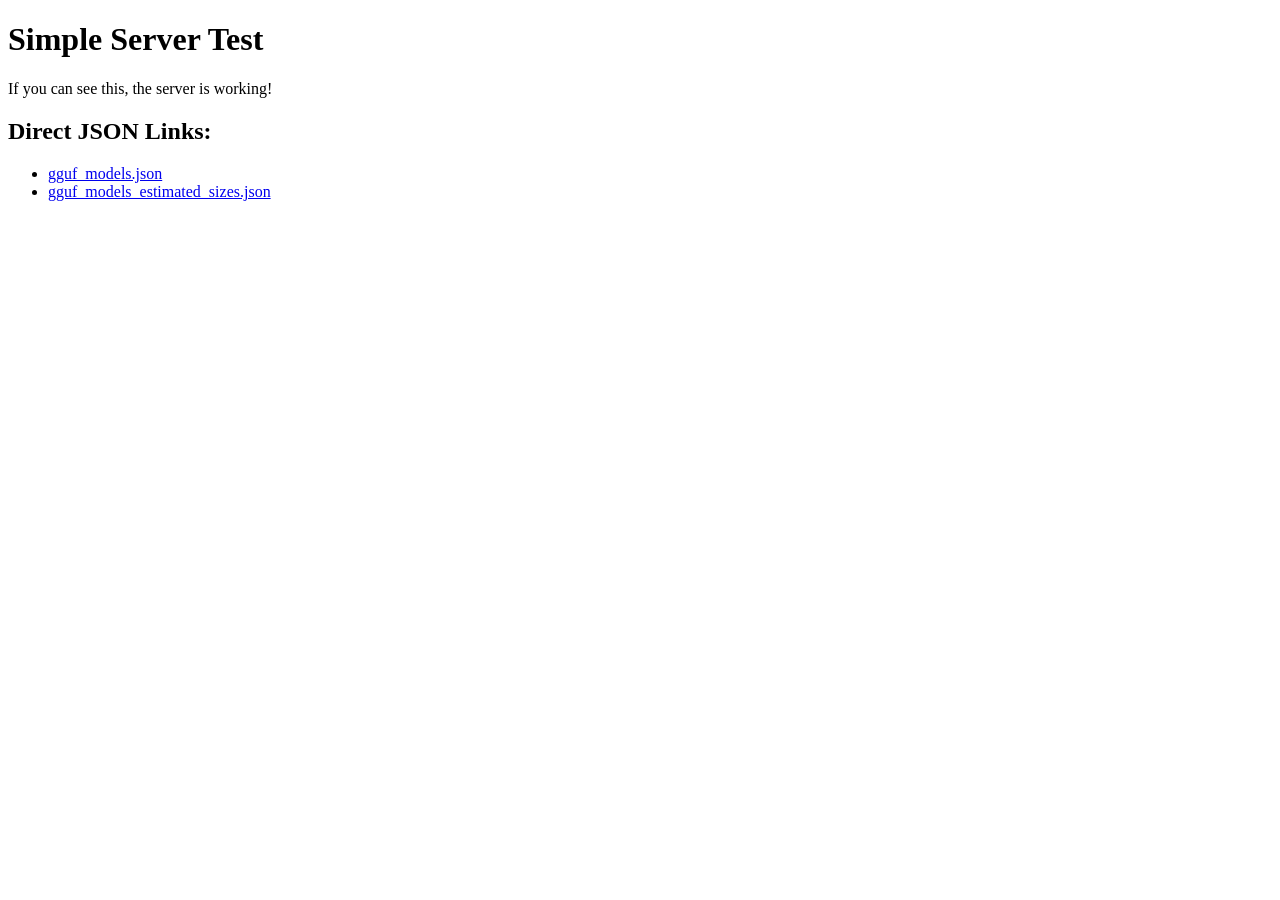
<file: simple-test.html>
<!DOCTYPE html>
<html>
<head>
    <title>Simple Test</title>
</head>
<body>
    <h1>Simple Server Test</h1>
    <p>If you can see this, the server is working!</p>
    
    <h2>Direct JSON Links:</h2>
    <ul>
        <li><a href="gguf_models.json" target="_blank">gguf_models.json</a></li>
        <li><a href="gguf_models_estimated_sizes.json" target="_blank">gguf_models_estimated_sizes.json</a></li>
    </ul>
    
    <script>
        console.log('Simple test page loaded');
        console.log('Current URL:', window.location.href);
    </script>
</body>
</html>
</file>
